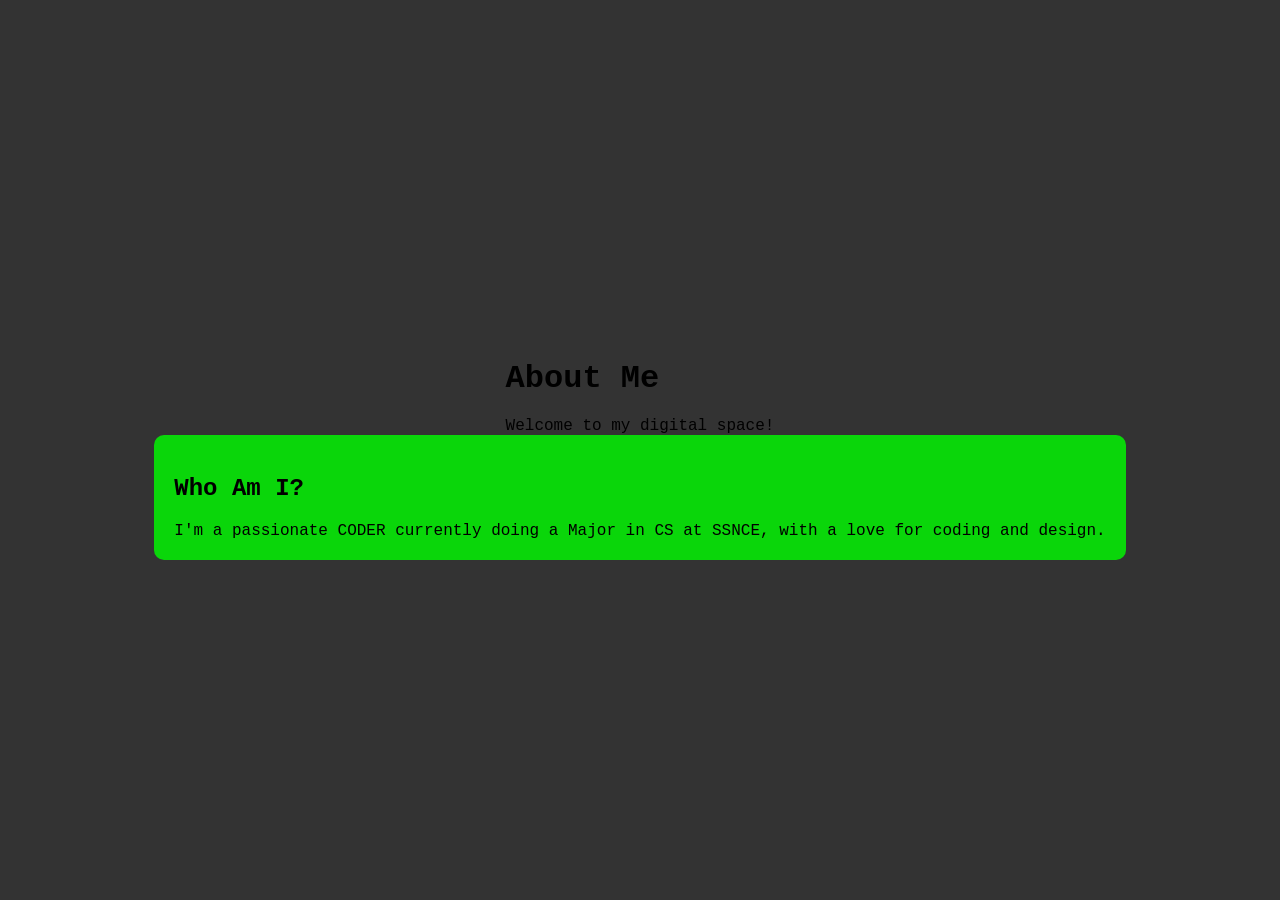
<file: index.html>
<!DOCTYPE html>
<html lang="en">
<head>
    <meta charset="UTF-8">
    <meta name="viewport" content="width=device-width, initial-scale=1.0">
    <title>About Me</title>
    <link rel="stylesheet" href="styles.css">
</head>
<body>
    <div class="container">
        <div class="page" id="intro">
            <header>
                <h1>About Me</h1>
                <p>Welcome to my digital space!</p>
            </header>
            <section class="content">
                <h2>Who Am I?</h2>
                <p>I'm a passionate CODER currently doing a Major in CS at SSNCE, with a love for coding and design.</p>
            </section>
        </div>

        <div class="page" id="profiles">
            <h2>My Profiles</h2>
            <ul>
                <li><a href="https://github.com/slimycashcodes" target="_blank">Follow me on GitHub</a></li>
                <li><a href="https://leetcode.com/u/Rahul_Suresh/" target="_blank">Compete with me on LeetCode</a></li>
                <li><a href="https://www.hackerrank.com/profile/rahulhvdc" target="_blank">Grow with me on HackerRank</a></li>
            </ul>
        </div>

        <div class="page" id="likes-dislikes">
            <h2>My Likes and Dislikes</h2>
            <div class="image-container">
                <img src="i1.png" alt="Image 1" class="hidden" onclick="showImage(this)">
                <img src="i2.png" alt="Image 2" class="hidden" onclick="showImage(this)">
                <img src="i3.png" alt="Image 3" class="hidden" onclick="showImage(this)">
            </div>
        </div>

        <div class="page" id="thank-you">
            <h2>Thank You!</h2>
            <p>Thank you for visiting my website!</p>
        </div>
    </div>

    <script src="script.js"></script>
</body>
</html>
</file>
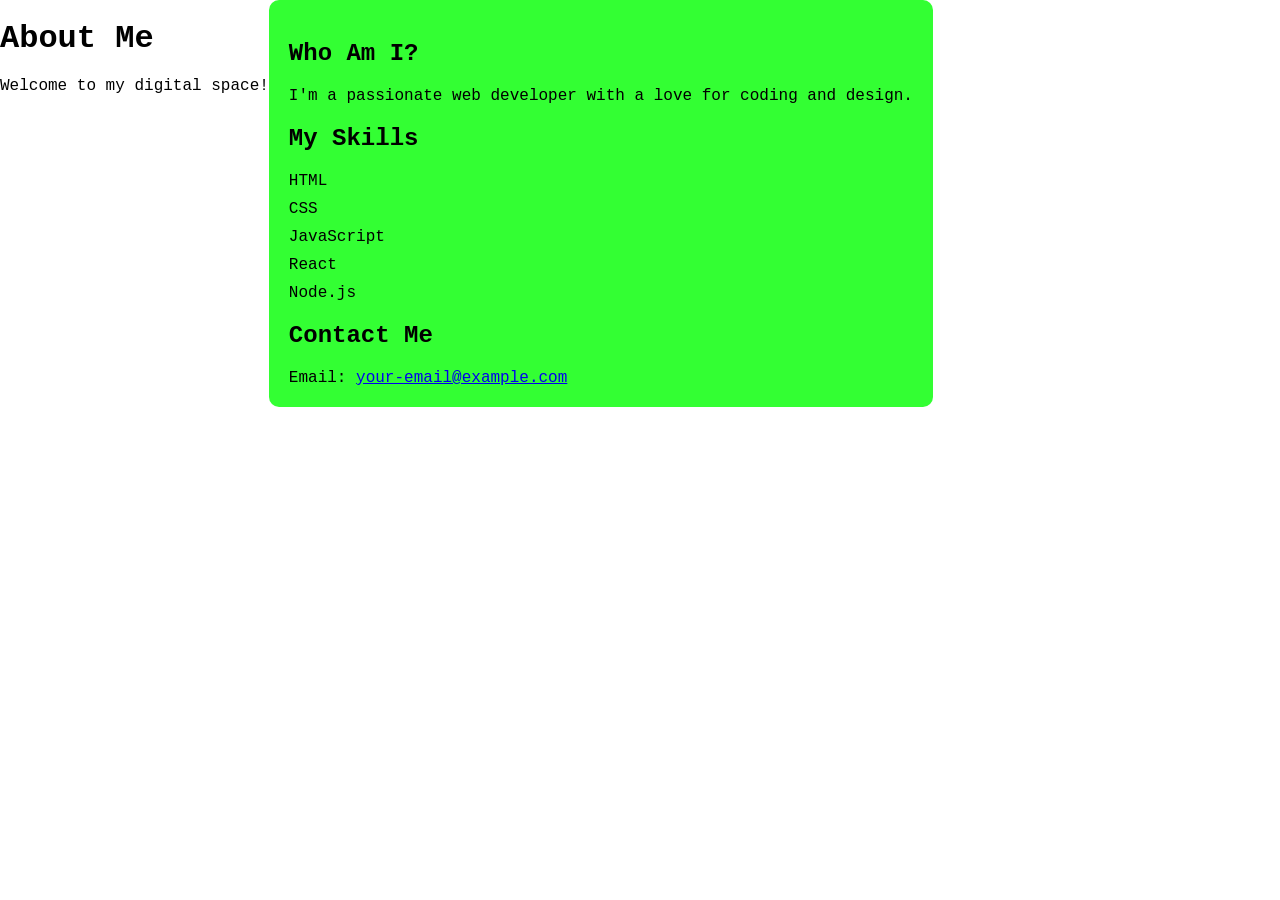
<file: HTML.html>
<!DOCTYPE html>
<html lang="en">
<head>
    <meta charset="UTF-8">
    <meta name="viewport" content="width=device-width, initial-scale=1.0">
    <title>About Me</title>
    <link rel="stylesheet" href="styles.css">
</head>
<body>
    <div class="container">
        <header>
            <h1>About Me</h1>
            <p>Welcome to my digital space!</p>
        </header>
        <section class="content">
            <h2>Who Am I?</h2>
            <p>I'm a passionate web developer with a love for coding and design.</p>
            <h2>My Skills</h2>
            <ul>
                <li>HTML</li>
                <li>CSS</li>
                <li>JavaScript</li>
                <li>React</li>
                <li>Node.js</li>
            </ul>
            <h2>Contact Me</h2>
            <p>Email: <a href="mailto:your-email@example.com">your-email@example.com</a></p>
        </section>
    </div>
    <script src="script.js"></script>
</body>
</html>
</file>
<file: styles.css>
* {
    margin: 0;
    padding: 0;
    box-sizing: border-box;
    font-family: 'Courier New', Courier, monospace;
}

body {
    overflow-x: hidden;
    cursor: default; /* Default cursor */
}

.container {
    display: flex;
    width: 400vw; /* 4 pages */
    transition: transform 0.5s ease;
}

.page {
    width: 100vw; /* Each page takes full viewport width */
    height: 100vh; /* Each page takes full viewport height */
    display: flex;
    flex-direction: column;
    align-items: center;
    justify-content: center;
    background-color: rgba(0, 0, 0, 0.8);
}

.content {
    background-color: rgba(0, 255, 0, 0.8); /* Green box */
    padding: 20px;
    border-radius: 10px;
}

h1, h2 {
    margin: 20px 0;
}

ul {
    list-style-type: none;
}

li {
    margin: 10px 0;
}

.image-container {
    display: flex;
    gap: 20px;
}

img {
    width: 150px;
    height: 150px;
    cursor: pointer;
}

.hidden {
    display: none;
}

.show {
    display: block;
}

/* Change cursor to arrow when hovering over the sides */
body:hover {
    cursor: url('[data-uri]
</file>
